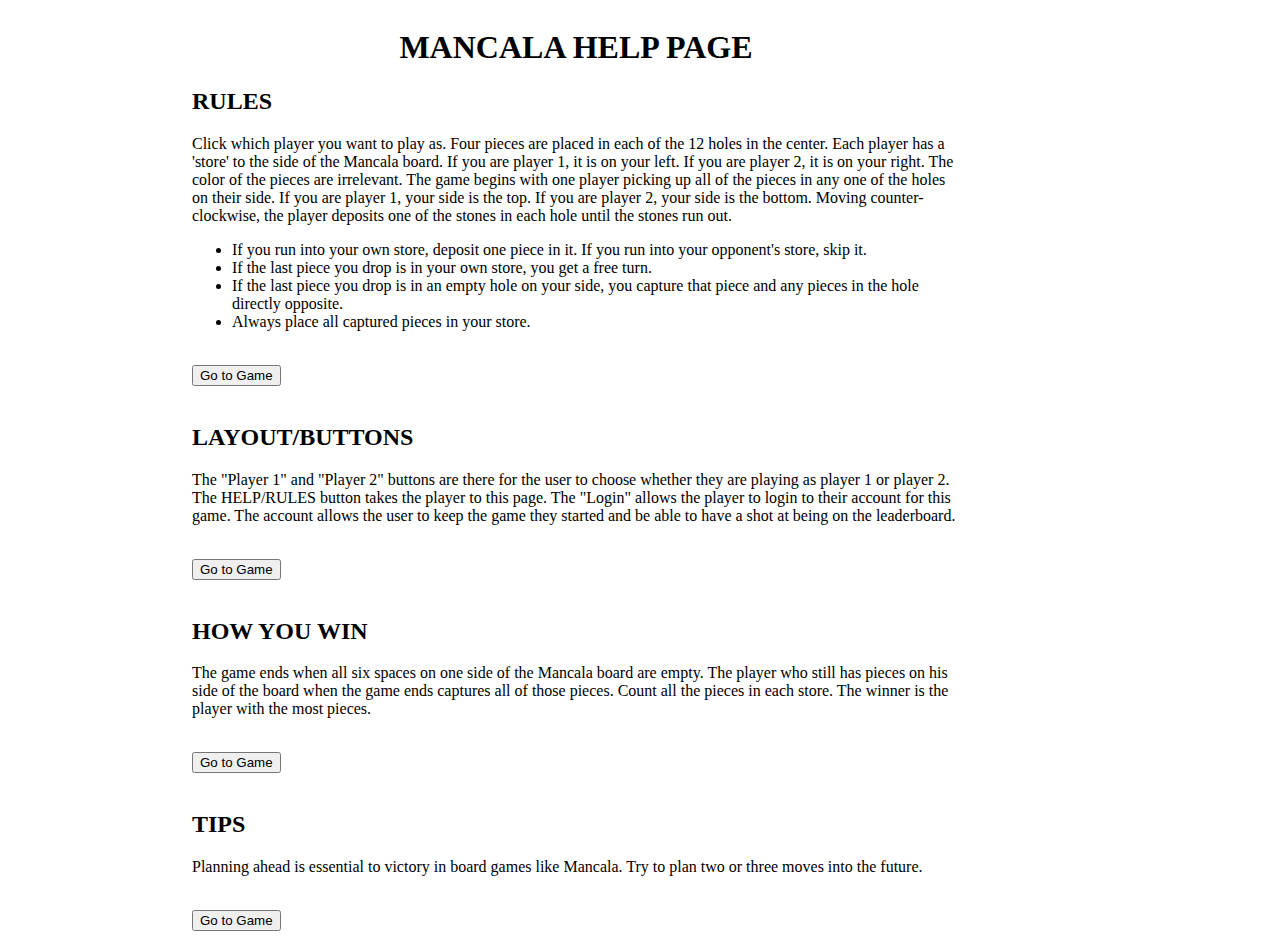
<file: finalProject/public_html/help.html>
<!DOCTYPE html>
<html lang="en">
<link rel="stylesheet" type="text/css" href="helpStyle.css">
<script src="clientSideMancalaio.js"></script>

<head>
	<meta charset="utf-8">
	<title>Mancala</title>
</head>

<body>
	<div id="headerForMain">
		<header>
			<h1>MANCALA HELP PAGE</h1>
		</header>

		<h2>RULES</h2>
		<p>Click which player you want to play as. Four pieces are placed in each of the 12 holes in the center.
			Each player has a 'store' to the side of the Mancala board. If you are player 1, it is on your left.
			If you are player 2, it is on your right. The color of the pieces are irrelevant.
			The game begins with one player picking up all of the pieces in any one of the holes on their side.
			If you are player 1, your side is the top. If you are player 2, your side is the bottom. Moving
			counter-clockwise, the player deposits one of the stones in each hole until the stones run out.
		</p>
		<ul>
			<li>If you run into your own store, deposit one piece in it. If you run into your opponent's store, skip it.
			</li>
			<li>If the last piece you drop is in your own store, you get a free turn.</li>
			<li>If the last piece you drop is in an empty hole on your side, you capture that piece and any pieces in
				the hole directly opposite.</li>
			<li>Always place all captured pieces in your store.</li><br>
		</ul>
		<input onclick="goToIndex();" type="button" id="return" value="Go to Game"><br><br>

		<h2>LAYOUT/BUTTONS</h2>
		<p>The "Player 1" and "Player 2" buttons are there for the user to choose whether they are playing as player 1
			or player 2.
			The HELP/RULES button takes the player to this page. The "Login" allows the player to login to their account
			for this game. The
			account allows the user to keep the game they started and be able to have a shot at being on the
			leaderboard.</p><br>
		<input onclick="goToIndex();" type="button" id="return2" value="Go to Game"><br><br>

		<h2>HOW YOU WIN</h2>
		<p>The game ends when all six spaces on one side of the Mancala board are empty.
			The player who still has pieces on his side of the board when the game ends captures all of those pieces.
			Count all the pieces in each store. The winner is the player with the most pieces.</p><br>
		<input onclick="goToIndex();" type="button" id="return3" value="Go to Game"><br><br>

		<h2>TIPS</h2>
		<p>Planning ahead is essential to victory in board games like Mancala. Try to plan two or three moves into the
			future.</p><br>
		<input onclick="goToIndex();" type="button" id="return4" value="Go to Game"><br><br>







	</div>
</body>

</html>
</file>
<file: finalProject/public_html/helpStyle.css>
body{
	position: absolute;
	margin-left: 15%;
	margin-right: auto;
	width: 60%;
	height: 40%;
}
header{
	text-align: center;
	
}
</file>
